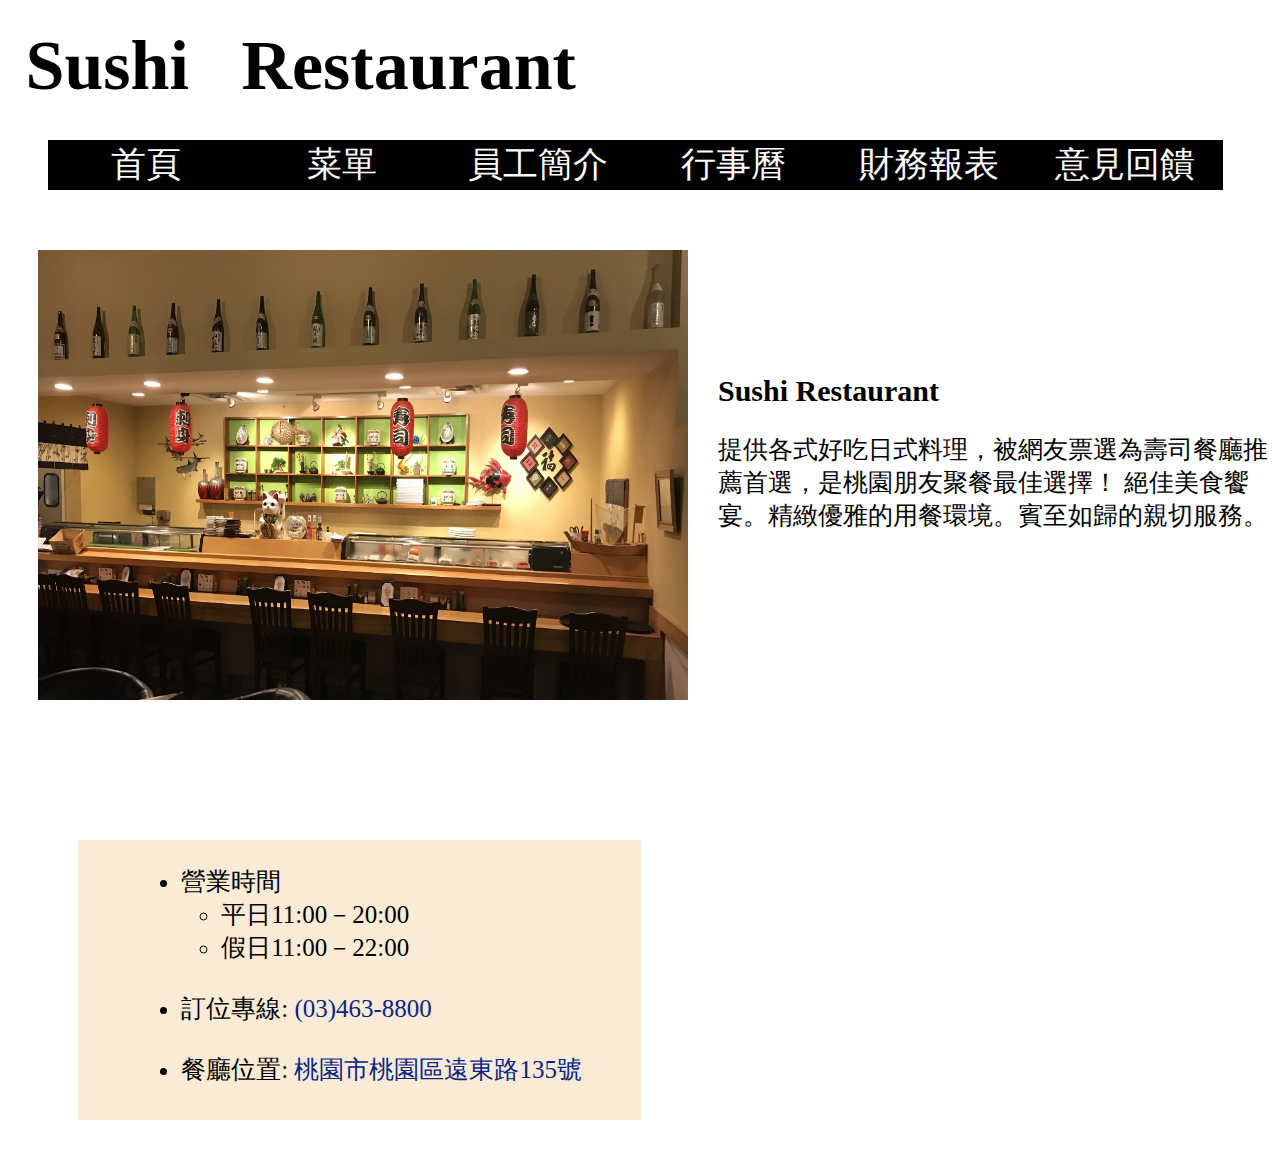
<file: index.html>
<!DOCTYPE html>
<html>

<head>
    <meta charset="UTF-8">
    <meta http-equiv="X-UA-Compatible" content="IE=edge">
    <meta name="viewport" content="width=device-width, initial-scale=1.0">
    <title>Sushi Restaurant</title>
    <link rel="stylesheet" type="text/css" href="css/style.css">
    <link rel="stylesheet" type="text/css" href="css/index.css">
</head>


<body>
    <header>
        <br />
        <h1 class="sushires"> &nbsp;Sushi &nbsp; Restaurant</h1>
        <br />

        <nav>
            <ul>
                <li><a href="index.html" class="current">首頁</a></li>
                <li><a href="product.html" class="current">菜單</a></li>
                <li><a href="staff.html" class="current">員工簡介</a></li>
                <li><a href="calendar.html" class="current">行事曆</a></li>
                <li><a href="financial-report.html" class="current">財務報表</a></li>
                <li><a href="reviews.html" class="current">意見回饋</a></li>
            </ul>
        </nav>
    </header>
</body>


<!--introduce-->

<body>


    <img src="picture/photo.jpg" alt="店照" class="imgpos">

    <div class="textposition">
        <h2>Sushi Restaurant</h2>
        <p>提供各式好吃日式料理，被網友票選為壽司餐廳推薦首選，是桃園朋友聚餐最佳選擇！ 絕佳美食饗宴。精緻優雅的用餐環境。賓至如歸的親切服務。</p>
    </div>


    <div class="text">

        <ul>
            <li>營業時間
                <ul>
                    <li>平日11:00－20:00</li>
                    <li>假日11:00－22:00</li>
                </ul>
            </li><br />
            <li>訂位專線: <a href="tel:+886-3-4638800" class="aa">(03)463-8800</a></li><br />
            <li>餐廳位置: <a href="https://goo.gl/maps/gWh3XpW9ygVk4NWm8" class="aa">桃園市桃園區遠東路135號</a></li>
        </ul>
    </div>


    <div class="map">

        <iframe
            src="https://www.google.com/maps/embed?pb=!1m14!1m8!1m3!1d7233.773938622369!2d121.263459!3d24.96996!3m2!1i1024!2i768!4f13.1!3m3!1m2!1s0x34681f552474ed7b%3A0xd01f3bb0098480ad!2zMzIw5qGD5ZyS5biC5Lit5aOi5Y2A6YGg5p2x6LevMTM16Jmf!5e0!3m2!1szh-TW!2stw!4v1637486427770!5m2!1szh-TW!2stw"
            width="600" height="450" style="border:0;" allowfullscreen="" loading="lazy"></iframe>
    </div>


</body>

</html>
</file>
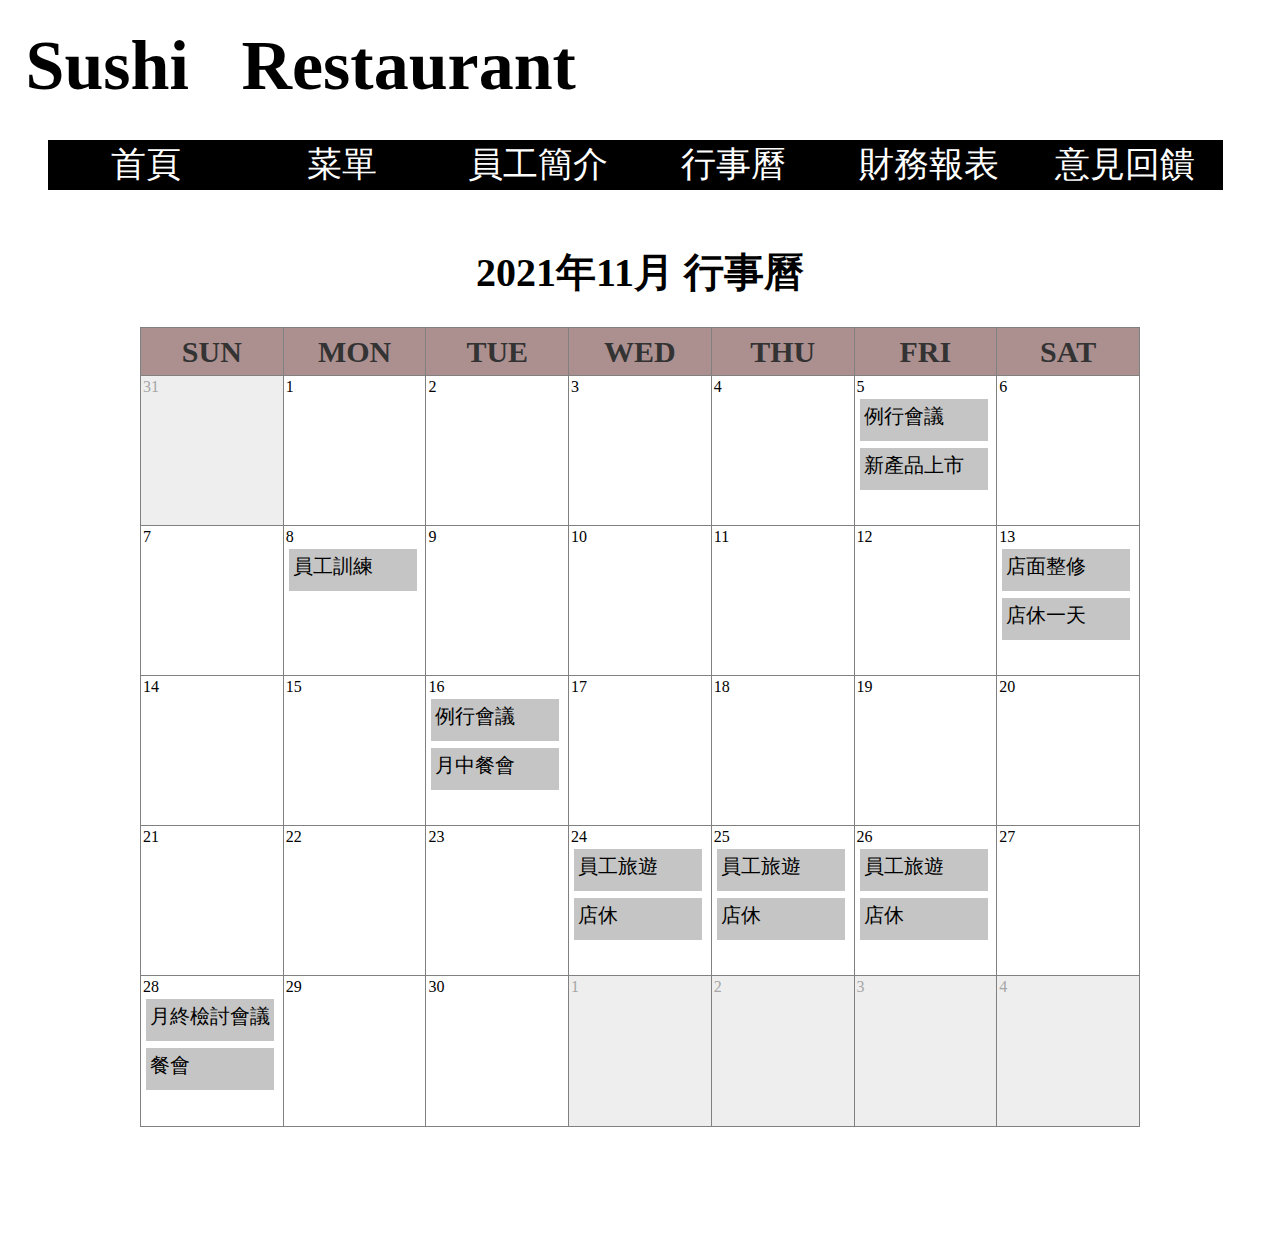
<file: calendar.html>
<!DOCTYPE html>
<html>

<head>
  <meta charset="UTF-8">
  <meta http-equiv="X-UA-Compatible" content="IE=edge">
  <meta name="viewport" content="width=device-width, initial-scale=1.0">
  <title>Calendar</title>
  <link rel="stylesheet" type="text/css" href="css/style.css">
  <link rel="stylesheet" type="text/css" href="css/calendar.css">
</head>

<body>
  <header>
    <br />
    <h1 class="sushires"> &nbsp;Sushi &nbsp; Restaurant</h1>
    <br />

    <nav>
      <ul>
        <li><a href="index.html" class="current">首頁</a></li>
        <li><a href="product.html" class="current">菜單</a></li>
        <li><a href="staff.html" class="current">員工簡介</a></li>
        <li><a href="calendar.html" class="current">行事曆</a></li>
        <li><a href="financial-report.html" class="current">財務報表</a></li>
        <li><a href="reviews.html" class="current">意見回饋</a></li>
      </ul>
    </nav>
  </header>
</body>


<body>
  <table class="month" border="1" align="center">

    <h1 class="tit"><br /><br />2021年11月 行事曆</h1>

    <tr>
      <th>SUN </th>
      <th>MON</th>
      <th>TUE</th>
      <th>WED</th>
      <th>THU</th>
      <th>FRI</th>
      <th>SAT</th>
    </tr>

    <tr>
      <!--上個月剩下 天-->
      <td class="next">31</td>
      <td>1</td>
      <td>2</td>
      <td>3</td>
      <td>4</td>
      <td>5
        <ul>
          <li>例行會議</li>
          <li>新產品上市</li>
        </ul>
      </td>
      <td>6</td>
    </tr>
    <tr>
      <td>7</td>
      <td>8
        <ul>
          <li>員工訓練</li>
        </ul>
      </td>
      <td>9</td>
      <td>10</td>
      <td>11</td>
      <td>12</td>
      <td>13
        <ul>
          <li>店面整修</li>
          <li>店休一天</li>
        </ul>
      </td>
    </tr>
    <tr>
      <td>14</td>
      <td>15</td>
      <td>16
        <ul>
          <li>例行會議</li>
          <li>月中餐會</li>
        </ul>
      </td>
      <td>17</td>
      <td>18</td>
      <td>19</td>
      <td>20</td>
    </tr>
    <tr>
      <td>21</td>
      <td>22</td>
      <td>23</td>
      <td>24
        <ul>
          <li>員工旅遊</li>
          <li>店休</li>
        </ul>
      </td>
      <td>25
        <ul>
          <li>員工旅遊</li>
          <li>店休</li>
        </ul>
      </td>
      <td>26
        <ul>
          <li>員工旅遊</li>
          <li>店休</li>
      <td>27</td>
      </ul>
      </td>
    </tr>
    <tr>
      <td>28
        <ul>
          <li>月終檢討會議</li>
          <li>餐會</li>
        </ul>
      </td>
      <td>29</td>
      <td>30</td>
      <td class="next">1</td>
      <td class="next">2</td>
      <td class="next">3</td>
      <td class="next">4</td>
    </tr>
</body>

</html>


</html>
</file>
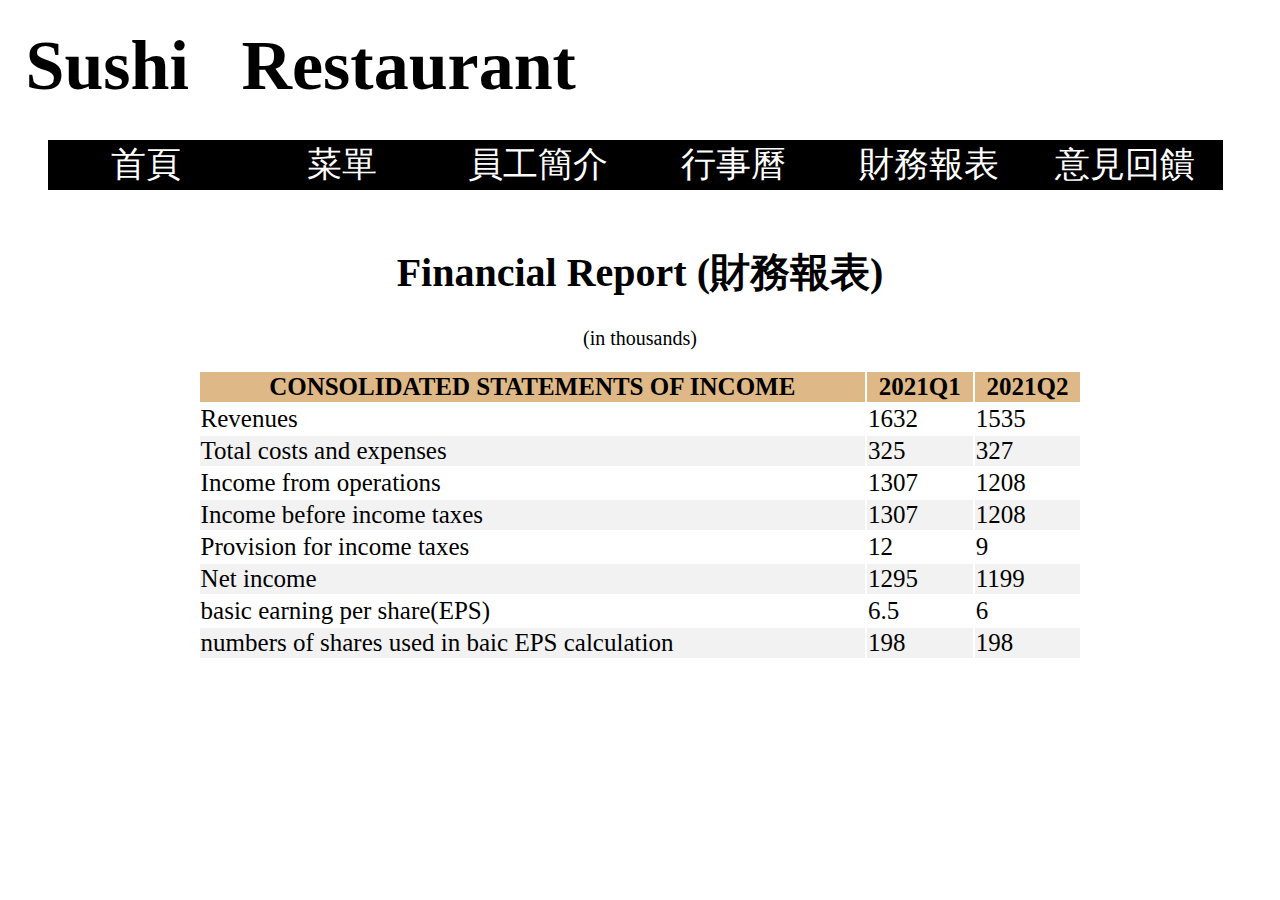
<file: financial-report.html>
<!DOCTYPE html>
<html>

<head>
    <meta charset="UTF-8">
    <meta http-equiv="X-UA-Compatible" content="IE=edge">
    <meta name="viewport" content="width=device-width, initial-scale=1.0">
    <title>Financial Report</title>
    <link rel="stylesheet" type="text/css" href="css/style.css">
    <link rel="stylesheet" type="text/css" href="css/financial-report.css">
</head>



<body>
    <header>
        <br />
        <h1 class="sushires"> &nbsp;Sushi &nbsp; Restaurant</h1>
        <br />

        <nav>
            <ul>
                <li><a href="index.html" class="current">首頁</a></li>
                <li><a href="product.html" class="current">菜單</a></li>
                <li><a href="staff.html" class="current">員工簡介</a></li>
                <li><a href="calendar.html" class="current">行事曆</a></li>
                <li><a href="financial-report.html" class="current">財務報表</a></li>
                <li><a href="reviews.html" class="current">意見回饋</a></li>
            </ul>
        </nav>
    </header>
</body>

<!--financial report-->

<h1 class="tit"><br /><br />Financial Report (財務報表)</h1>
<p id="fr2">(in thousands)</p>
<table id="t1">
    <tr>
        <th>CONSOLIDATED STATEMENTS OF INCOME</th>
        <th>2021Q1</th>
        <th>2021Q2</th>
    </tr>
    <tr>
        <td>Revenues </td>
        <td>1632</td>
        <td>1535</td>
    </tr>
    <tr>
        <td>Total costs and expenses</td>
        <td>325</td>
        <td>327</td>
    </tr>
    <tr>
        <td>Income from operations</td>
        <td>1307</td>
        <td>1208</td>
    </tr>
    <tr>
        <td>Income before income taxes</td>
        <td>1307</td>
        <td>1208</td>
    </tr>
    <tr>
        <td>Provision for income taxes</td>
        <td>12</td>
        <td>9</td>
    </tr>
    <tr>
        <td>Net income</td>
        <td>1295</td>
        <td>1199</td>
    </tr>
    <tr>
        <td>basic earning per share(EPS)</td>
        <td>6.5</td>
        <td>6</td>
    </tr>
    <tr>
        <td>numbers of shares used in baic EPS calculation</td>
        <td>198</td>
        <td>198</td>
    </tr>
</table>
</body>

</html>
</file>
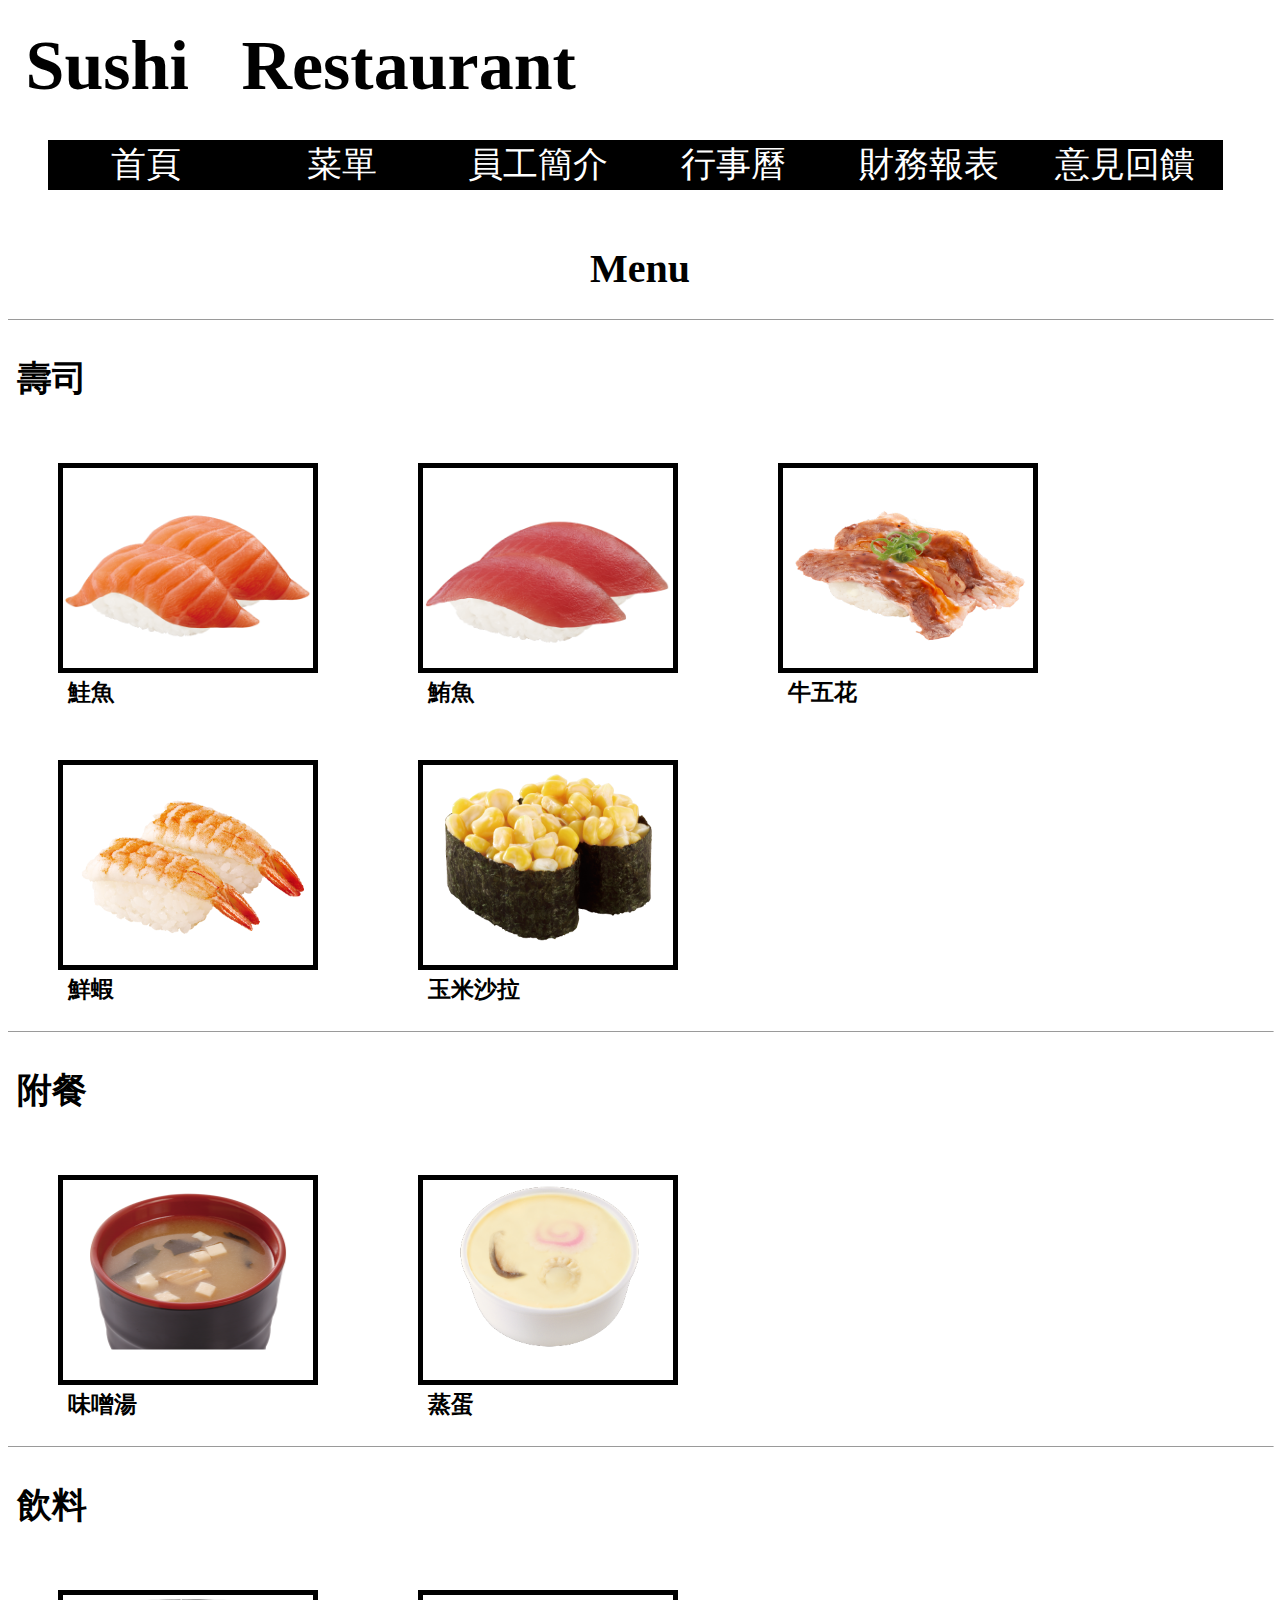
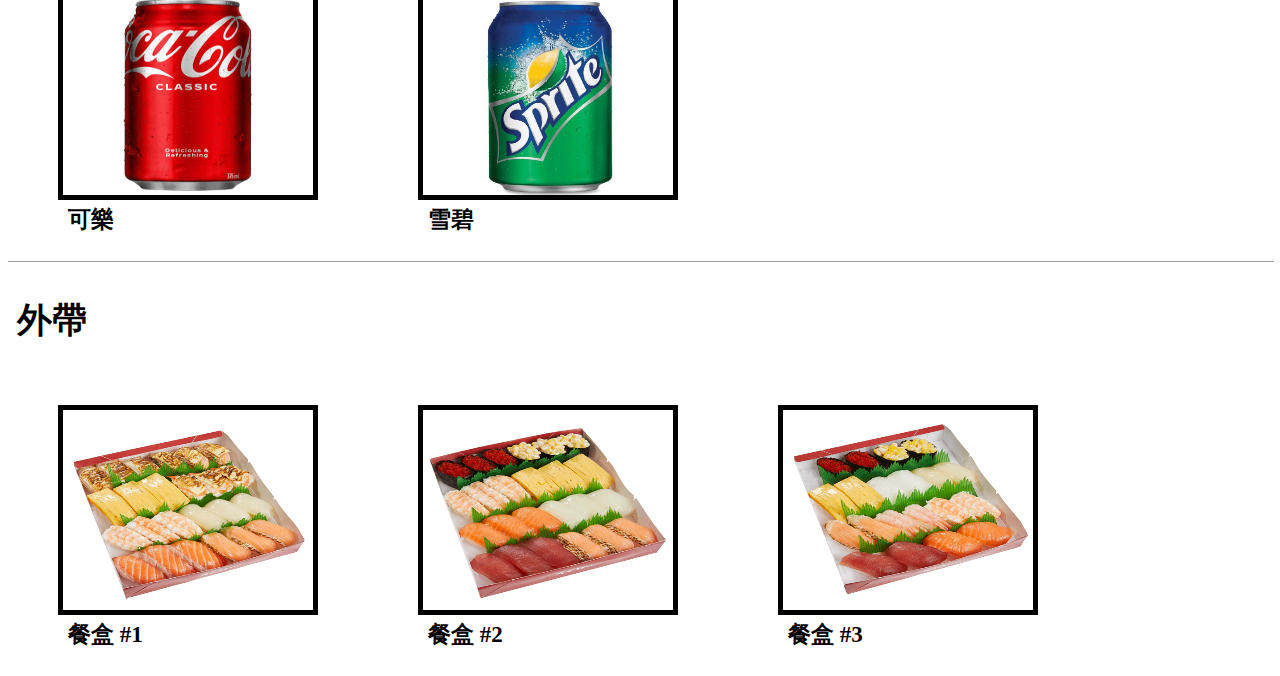
<file: product.html>
<!DOCTYPE html>
<html>

<head>
    <meta charset="UTF-8">
    <meta http-equiv="X-UA-Compatible" content="IE=edge">
    <meta name="viewport" content="width=device-width, initial-scale=1.0">
    <title>Menu</title>
    <link rel="stylesheet" type="text/css" href="css/style.css">
    <link rel="stylesheet" type="text/css" href="css/product.css">

</head>

<body>
    <header>
        <br />
        <h1 class="sushires"> &nbsp;Sushi &nbsp; Restaurant</h1>
        <br />

        <nav>
            <ul>
                <li><a href="index.html" class="current">首頁</a></li>
                <li><a href="product.html" class="current">菜單</a></li>
                <li><a href="staff.html" class="current">員工簡介</a></li>
                <li><a href="calendar.html" class="current">行事曆</a></li>
                <li><a href="financial-report.html" class="current">財務報表</a></li>
                <li><a href="reviews.html" class="current">意見回饋</a></li>
            </ul>
        </nav>
    </header>
</body>

<!--product-->

<body>

    <h1 class="tit"><br /><br />Menu</h1>

    <hr size="1px" align="center" width="100%">

    <p> &nbsp;壽司</p>



    <div class="entry">
        <figure class="tooltip"><img src="picture/Salmon.png" alt="Salmon" />
            <span class="tooltiptext">售價: 40元</span>
            <figcaption>鮭魚</figcaption>
        </figure>
    </div>

    <div class="entry">
        <figure class="tooltip"><img src="picture/Tuna.png" alt="Tuna" />
            <span class="tooltiptext">售價: 40元</span>
            <figcaption>鮪魚</figcaption>
        </figure>
    </div>

    <div class="entry">
        <figure class="tooltip"><img src="picture/Beef Plate Slices.png" alt="Beef Plate Slices" />
            <span class="tooltiptext">售價: 40元</span>
            <figcaption>牛五花</figcaption>
        </figure>
    </div>

    <div class="entry">
        <figure class="tooltip"><img src="picture/Shrimp.png" alt="Shrimp" />
            <span class="tooltiptext">售價: 40元</span>
            <figcaption>鮮蝦</figcaption>
        </figure>
    </div>

    <div class="entry">
        <figure class="tooltip"><img src="picture/Corn Salad.png" alt="Corn Salad" />
            <span class="tooltiptext">售價: 40元</span>
            <figcaption>玉米沙拉</figcaption>
        </figure>
    </div>



    <hr size="1px" align="center" width="100%">

    <p> &nbsp;附餐</p>



    <div class="entry">
        <figure class="tooltip"><img src="picture/Miso Soup.png" alt="Miso Soup" />
            <span class="tooltiptext">售價: 60元</span>
            <figcaption>味噌湯</figcaption>
        </figure>
    </div>

    <div class="entry">
        <figure class="tooltip"><img src="picture/Steamed Egg Custard.png" alt="Steamed Egg Custard" />
            <span class="tooltiptext">售價: 60元</span>
            <figcaption>蒸蛋</figcaption>
        </figure>
    </div>



    <hr size="1px" align="center" width="100%">

    <p> &nbsp;飲料</p>


    <div class="entry">
        <figure class="tooltip"><img src="picture/Coke.jpg" alt="Coke" />
            <span class="tooltiptext">售價: 35元</span>
            <figcaption>可樂</figcaption>
        </figure>
    </div>

    <div class="entry">
        <figure class="tooltip"><img src="picture/Sprite.png" alt="Sprite" />
            <span class="tooltiptext">售價: 35元</span>
            <figcaption>雪碧</figcaption>
        </figure>
    </div>




    <hr size="1px" align="center" width="100%">

    <p> &nbsp;外帶</p>



    <div class="entry">
        <figure class="tooltip"><img src="picture/Box1.png" alt="Box #1" />
            <span class="tooltiptext">售價: 450元</span>
            <figcaption>餐盒 #1</figcaption>
        </figure>
    </div>

    <div class="entry">
        <figure class="tooltip"><img src="picture/Box2.png" alt="Box #2" />
            <span class="tooltiptext">售價: 450元</span>
            <figcaption>餐盒 #2</figcaption>
        </figure>
    </div>

    <div class="entry">
        <figure class="tooltip"><img src="picture/Box3.png" alt="Box #3" />
            <span class="tooltiptext">售價: 400元</span>
            <figcaption>餐盒 #3</figcaption>
        </figure>
    </div>


</body>

</html>
</file>
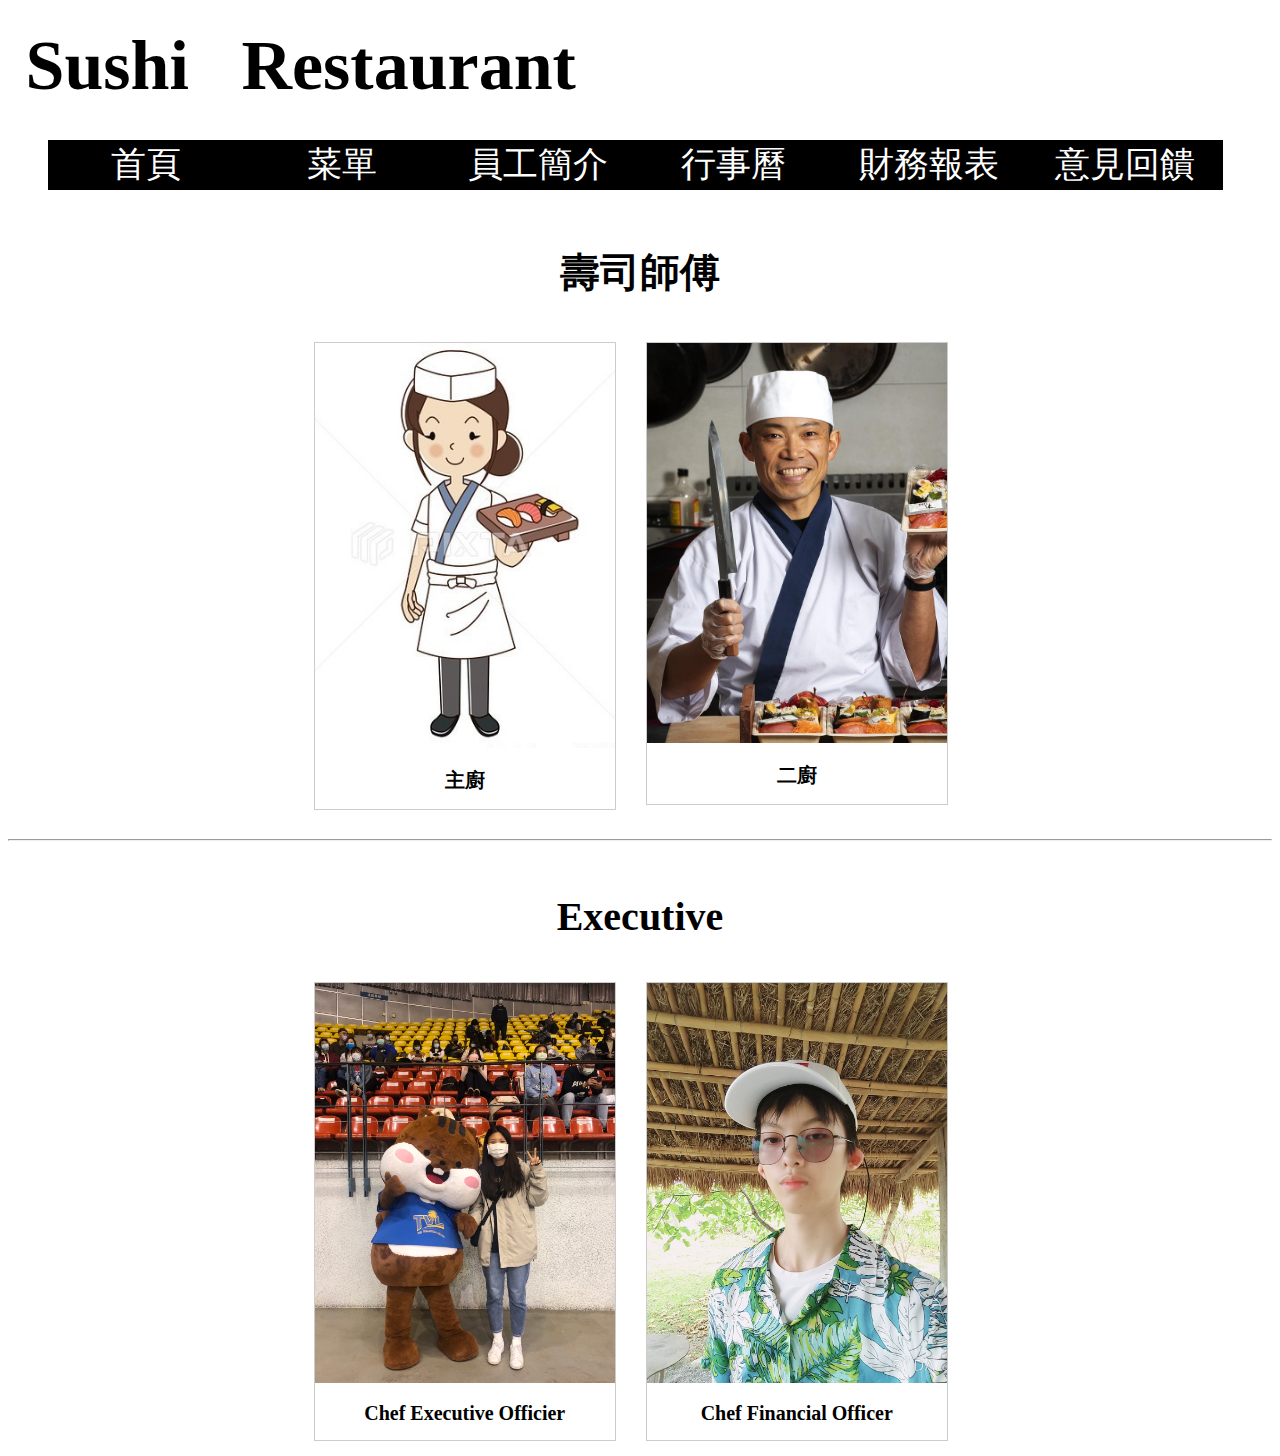
<file: staff.html>
<!DOCTYPE html>
<html>

<head>
    <meta charset="UTF-8">
    <meta http-equiv="X-UA-Compatible" content="IE=edge">
    <meta name="viewport" content="width=device-width, initial-scale=1.0">
    <title>Staff</title>
    <link rel="stylesheet" type="text/css" href="css/style.css">
    <link rel="stylesheet" type="text/css" href="css/staff.css">
</head>



<body>
    <header>
        <br />
        <h1 class="sushires"> &nbsp;Sushi &nbsp; Restaurant</h1>
        <br />

        <nav>
            <ul>
                <li><a href="index.html" class="current">首頁</a></li>
                <li><a href="product.html" class="current">菜單</a></li>
                <li><a href="staff.html" class="current">員工簡介</a></li>
                <li><a href="calendar.html" class="current">行事曆</a></li>
                <li><a href="financial-report.html" class="current">財務報表</a></li>
                <li><a href="reviews.html" class="current">意見回饋</a></li>
            </ul>
        </nav>
    </header>


    <!--executive-->



    <h1 class="tit"><br /><br />壽司師傅</h1>
    <div class="div12">
        <div class="gallery">
            <a href="#" target="_blank">
                <img src="picture/chef.jpg" alt="picture">

            </a>
            <div class="desc">主廚</div>
        </div>
        <div class="gallery">
            <a href="#" target="_blank">
                <img src="picture/co-chef.jfif" alt="picture">

            </a>
            <div class="desc">二廚
            </div>
        </div>
    </div>
    <br>

    <br><br><br><br><br><br><br><br><br><br><br><br><br><br><br><br><br><br><br><br><br><br><br><br>
    <br><br><br>
    <hr><br>
    <h1 class="tit">Executive</h1>
    <div class="div12">
        <div class="gallery">
            <a href="http://140.138.155.226/~1093507/hw1/" target="_blank">
                <img src="picture/1093507.jpg" alt="picture">

            </a>
            <div class="desc">Chef Executive Officier</div>
        </div>
        <div class="gallery">
            <a href="http://140.138.155.226/~1103339/hw1/" target="_blank">
                <img src="picture/1103339.jpg" alt="picture">

            </a>
            <div class="desc">Chef Financial Officer
            </div>
        </div>
    </div>


</body>

</html>
</file>
<file: css/style.css>
.sushires {
    font-family: fantasy;
    font-size: 70px;
    color: black;
    margin: 0px;
}

h2 {
    font-family: fantasy;
    font-size: 30px;
    color: black;
}

.current {
    color: rgb(255, 255, 255);
    text-decoration: none;


}

p {
    font-family: fantasy;
    font-size: 25px;
}

nav li {
    float: left;
    list-style-type: none;
    width: 16%;
    height: 50px;
    line-height: 50px;
    font-size: 35px;
    text-align: center;
    color: rgb(255, 255, 255);
    background-color: rgb(0, 0, 0);
}

nav li:hover {
    background-color: rgb(167, 167, 167);
}


.tit {
    /*分頁標題*/
    font-family: fantasy;
    font-size: 40px;
    text-align: center;
}
</file>
<file: css/index.css>
/*首頁*/

.imgpos {
    /*封面店照*/
    width: 650px;
    height: 450px;
    float: left;

    margin-top: 60px;
    margin-left: 30px;
    margin-right: 30px;
    margin-bottom: 50px;
}

.textposition {
    margin-top: 250px;
}


.text {

    margin-top: 90px;
    margin-left: 70px;
    clear: left;
    float: left;
    font-size: 25px;
    background-color: antiquewhite;
    width: 500px;
    height: 280px;
    padding-left: 5%;
    /* border: solid 10px; */
}

.aa {
    color: rgb(9, 37, 129);
    text-decoration: none;
}


.map {

    display: block;
    position: relative;
    overflow: hidden;
    padding-bottom: 20%;
    border: solid 9;
}

.map iframe {
    position: relative;
    height: 350px;
    width: 350px;
    left: 70px;
    top: 200px;
}
</file>
<file: css/calendar.css>
/*calendar*/


.month {
    border-collapse: collapse;
    table-layout: fixed;
    width: 1000px;
    height: 800px;
    margin-bottom: 10%;
}


/*星期幾*/
.month th {
    border-bottom: none;
    padding: 3px 2px 2px;
    /*內距   上 左右 下 */
    background-color: rgb(172, 144, 144);
    color: #333;
    font-size: 30px;
    font-family: 微軟正黑體;
}

.month td {
    font-size: 100 px;
    font-family: 微軟正黑體;
    padding: 2px 2px;
    margin: 0;
    vertical-align: top;
}

.month td.next {
    background-color: #eee;
    color: #A6A6A6;
}


.month ul {
    list-style-type: none;
    margin: 3px;
    padding: 0;
}

.month li {
    /*活動*/
    color: rgb(0, 0, 0);
    font-size: 20px;
    padding: 4px;
    margin-bottom: 7px;
    height: 34px;
    width: 120px;
    background-color: rgb(197, 197, 197);
}

td:hover {
    background-color: rgb(172, 144, 144)
}
</file>
<file: css/financial-report.css>
tr:nth-child(odd) {
    background-color: #f2f2f2;
}

#t1 {
    width: 85%;
    padding-left: 15%;
    font-size: 25px;
    margin-bottom: 10%;
}

th {
    background-color: burlywood;
}

#fr1 {
    text-align: center;
    font-size: 40px;
    font-family: fantasy;
}

#fr2 {
    text-align: center;
    font-size: 20px;
    font-family: fantasy;
}
</file>
<file: css/product.css>
#fr1 {
    text-align: center;
    font-size: 40px;
}


p {
    font-size: 35px;
    font-weight: bolder;
}

.entry {
    float: left;
    margin: 10px;
}


figure img {
    width: 250px;
    height: 200px;
    border: 5px solid black;
}


figcaption {
    padding-left: 10px;
    font-size: 23px;
    font-weight: bold;
}


.tooltip {
    position: relative;
    display: inline-block;
}

.tooltip .tooltiptext {
    visibility: hidden;
    width: 120px;
    background-color: black;
    color: white;
    text-align: center;
    border-radius: 50px;
    padding: 5px 0;

    position: absolute;
    /*tooltip position*/
    z-index: 1;
    top: 70%;
    right: 3%
}

.tooltip:hover .tooltiptext {
    visibility: visible;
}
</file>
<file: css/staff.css>
div.gallery {
  margin: 15px;
  border: 1px solid #ccc;
  float: left;
  width: 300px;
}

div.gallery:hover {
  border: 1px solid #777;
}

div.gallery img {
  width: 100%;
  height: auto;
}

div.desc {
  padding: 15px;
  text-align: center;
  font-size: 20px;
  font-weight: bold;
}

div.div12 {
  padding-left: 23%;
}
</file>
